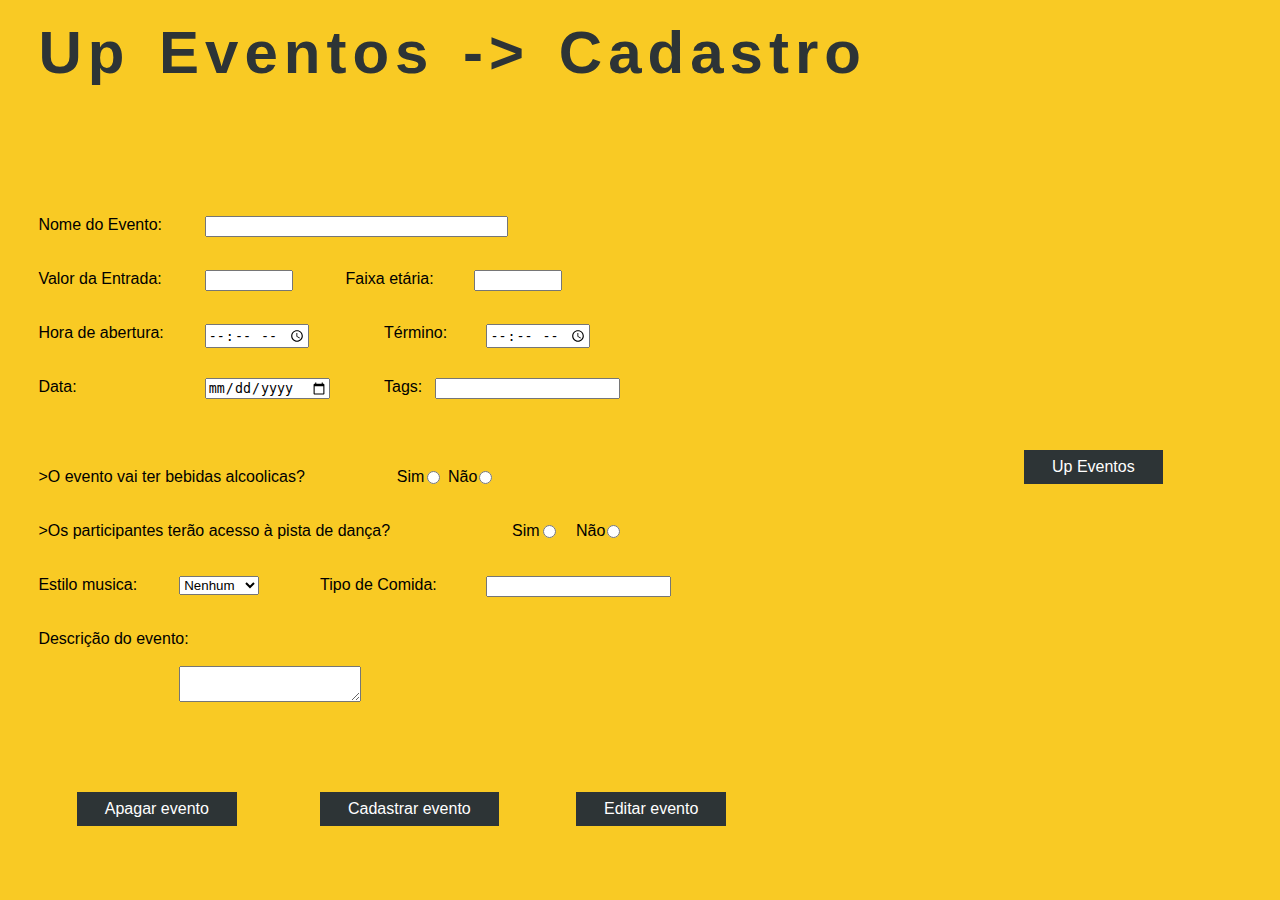
<file: upeventos/src/main/resources/static/cadastrarEvento.html>
<!DOCTYPE html>
<html>
    <head>
        <meta charset="utf-8" />
        <title>Up Eventos - Cadastro</title>
        <link rel="stylesheet" href="styleCadastro.css" />
        <script src="js/CadastroView.js"></script>
        <script>

            function init() {
                let cadastroView= new CadastroView(document.body);
            }
            window.addEventListener("load",init);
        </script>
    </head>
    <body>
      <div class="title-box">
        <label for="">Up Eventos -> Cadastro</label>
      </div>
    </body>
</html>
</file>
<file: upeventos/src/main/resources/static/styleCadastro.css>
body{
  margin:0;
  padding:0;
  background: #f9ca24;
  font-family: "Trebuchet MS", Arial, Helvetica, sans-serif ;
}

button {
  background-color: #2d3436;
  border: none;
  color: white;
  padding: 8px 28px;
  text-align: center;
  text-decoration: none;
  display: inline-block;
  font-size: 16px;
}

.title-box{
  position: absolute;
  top: 2%;
  left: 3%;

  color:#2d3436;

  font-family: "Lucida Sans Unicode", "Lucida Grande", sans-serif;
  font-size: 60px;
  letter-spacing: 6px;
  word-spacing: 6px;
  font-weight: 700;
  text-decoration: none solid rgb(68, 68, 68);
  font-style: normal;
  font-variant: normal;
  text-transform: capitalize;
}
</file>
